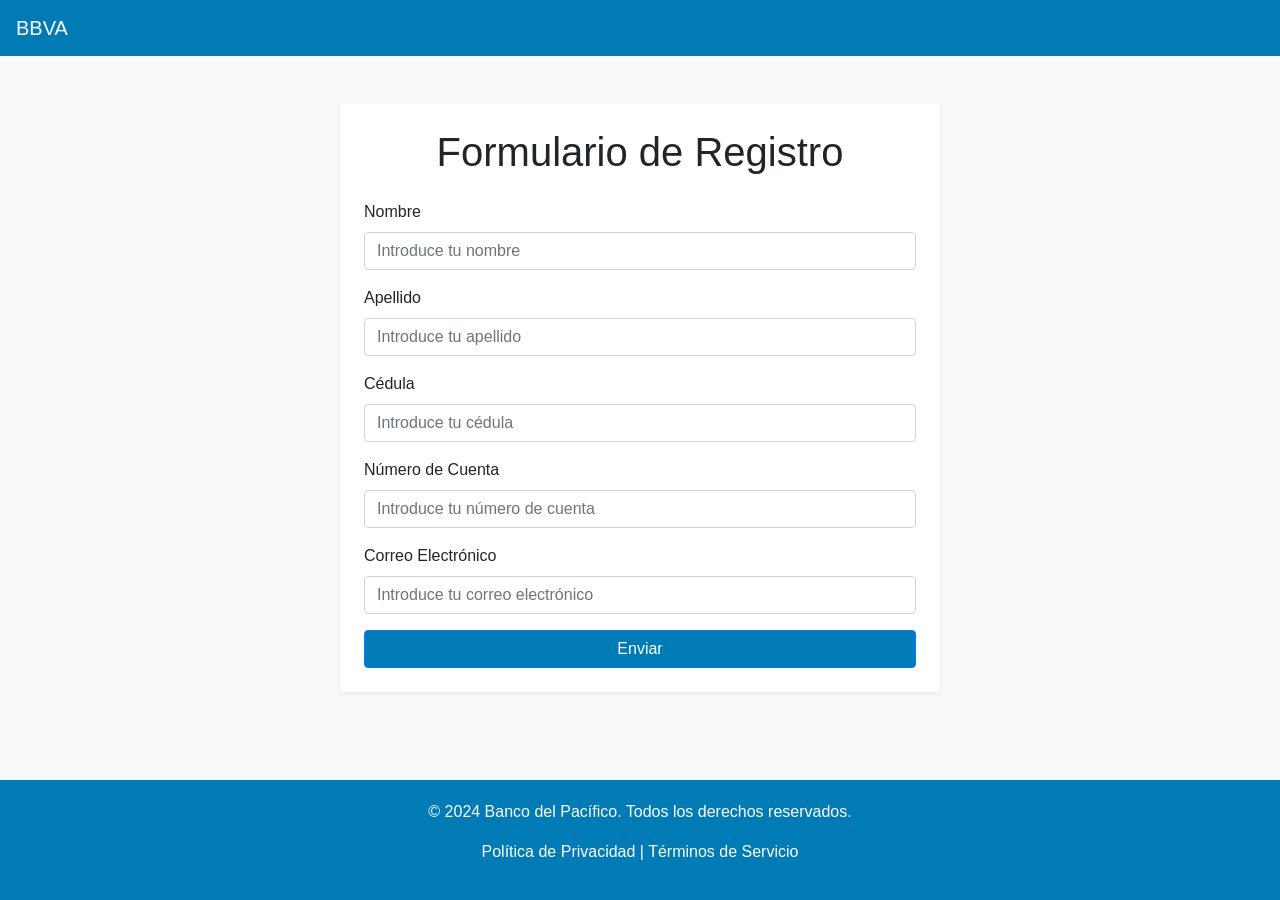
<file: src/main/resources/templates/Banco/formulario.html>
<!DOCTYPE html>
<html xmlns:th="http://www.thymeleaf.org">
<head>
    <meta charset="UTF-8">
    <title>Formulario de Registro</title>
    <link href="https://stackpath.bootstrapcdn.com/bootstrap/4.5.2/css/bootstrap.min.css" rel="stylesheet">
    <style>
        body {
            background-color: #f8f9fa;
            display: flex;
            flex-direction: column;
            min-height: 100vh;
        }
        .navbar {
            background-color: #007bff;
        }
        .navbar-brand {
            color: #fff;
        }
        .navbar-brand:hover {
            color: #e2e6ea;
        }
        .form-container {
            background-color: #fff;
            padding: 30px;
            border-radius: 8px;
            box-shadow: 0 0 10px rgba(0, 0, 0, 0.1);
            max-width: 600px;
            margin: 0 auto;
        }
        .btn-custom {
            background-color: #007bff;
            color: #fff;
            border: none;
        }
        .btn-custom:hover {
            background-color: #0056b3;
            color: #fff;
        }
        .footer {
                background-color: #003d7a;
            color: #fff;
            padding: 20px;
            text-align: center;
            margin-top: 40px;

        }
        .footer a {
            color: #fff;
        }
        .footer a:hover {
            text-decoration: underline;
        }
    </style>
</head>
<body>
<nav class="navbar navbar-expand-lg navbar-dark" style="background-color: #007bb5;">
    <a class="navbar-brand" th:href="@{/informacion}" style="color: white;">BBVA</a>
</nav>


<div class="container mt-5 mb-auto">
    <div class="form-container bg-white p-4 rounded shadow-sm">
        <h1 class="text-center mb-4">Formulario de Registro</h1>
        <form th:action="@{/formularios}" th:object="${formulario}" method="post">
            <div class="form-group mb-3">
                <label for="nombre">Nombre</label>
                <input type="text" id="nombre" th:field="*{nombre}" class="form-control" placeholder="Introduce tu nombre" required aria-describedby="nombreError"/>
                <div id="nombreError" class="text-danger" th:if="${#fields.hasErrors('nombre')}" th:errors="*{nombre}"></div>
            </div>
            <div class="form-group mb-3">
                <label for="apellido">Apellido</label>
                <input type="text" id="apellido" th:field="*{apellido}" class="form-control" placeholder="Introduce tu apellido" required aria-describedby="apellidoError"/>
                <div id="apellidoError" class="text-danger" th:if="${#fields.hasErrors('apellido')}" th:errors="*{apellido}"></div>
            </div>
            <div class="form-group mb-3">
                <label for="cedula">Cédula</label>
                <input type="text" id="cedula" th:field="*{cedula}" class="form-control" placeholder="Introduce tu cédula" required aria-describedby="cedulaError"/>
                <div id="cedulaError" class="text-danger" th:if="${#fields.hasErrors('cedula')}" th:errors="*{cedula}"></div>
            </div>
            <div class="form-group mb-3">
                <label for="numeroCuenta">Número de Cuenta</label>
                <input type="text" id="numeroCuenta" th:field="*{numeroCuenta}" class="form-control" placeholder="Introduce tu número de cuenta" required aria-describedby="numeroCuentaError"/>
                <div id="numeroCuentaError" class="text-danger" th:if="${#fields.hasErrors('numeroCuenta')}" th:errors="*{numeroCuenta}"></div>
            </div>
            <div class="form-group mb-3">
                <label for="correoElectronico">Correo Electrónico</label>
                <input type="email" id="correoElectronico" th:field="*{correoElectronico}" class="form-control" placeholder="Introduce tu correo electrónico" required aria-describedby="correoElectronicoError"/>
                <div id="correoElectronicoError" class="text-danger" th:if="${#fields.hasErrors('correoElectronico')}" th:errors="*{correoElectronico}"></div>
            </div>
            <button type="submit" class="btn btn-primary btn-block" style="background-color: #007bb5; ;" >Enviar</button>
        </form>
    </div>
</div>


<footer class="footer" style="background-color: #007bb5; color: white; padding: 20px; text-align: center;">
    <p>&copy; 2024 Banco del Pacífico. Todos los derechos reservados.</p>
    <p><a href="#" style="color: white; text-decoration: none;">Política de Privacidad</a> | <a href="#" style="color: white; text-decoration: none;">Términos de Servicio</a></p>
</footer>


<script src="https://code.jquery.com/jquery-3.5.1.slim.min.js"></script>
<script src="https://cdn.jsdelivr.net/npm/@popperjs/core@2.5.4/dist/umd/popper.min.js"></script>
<script src="https://stackpath.bootstrapcdn.com/bootstrap/4.5.2/js/bootstrap.min.js"></script>
</body>
</html>
</file>
